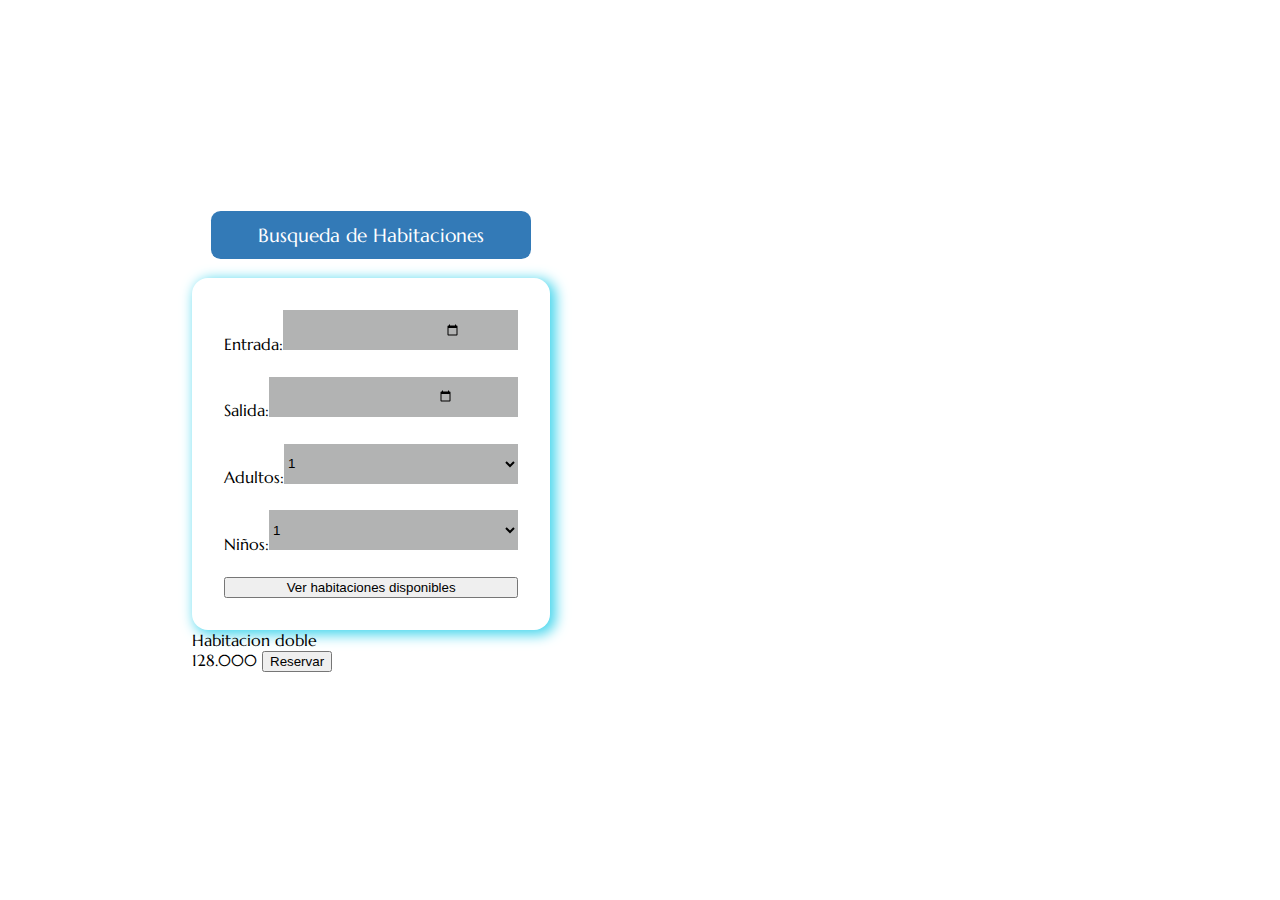
<file: busqueda.html>
<!DOCTYPE html>
<html lang="en">
<head>
    <meta charset="UTF-8">
    <meta http-equiv="X-UA-Compatible" content="IE=edge">
    <meta name="viewport" content="width=device-width, initial-scale=1.0">
    <link rel="stylesheet" href="css/busqueda.css">
    <title>Busqueda de Habitaciones</title>

</head>
<body>
    <div class="container">
        <section class="busqueda">
            <div class="title-container">
                <span class="title">Busqueda de Habitaciones</span>
            </div>
            

            <div class="form-container">
                <form action="">
                    <div class="form">
                        <div class="form-row">
                            <label for="">Entrada: </label>
                            <input type="date" name="" id="" class="active">
                        </div>
                        
                        <div class="form-row">
                            <label for="">Salida: </label>
                            <input type="date" name="" id="" class="active">
                        </div>
                        

                        <div class="form-row">
                            <label for="">Adultos: </label>
                            <select name="" id="">
                                <option value="">1</option>
                                <option value="">2</option>
                                <option value="">3</option>
                            </select>
                        </div>
                        
                        <div class="form-row">
                            <label for="">Niños: </label>
                            <select name="" id="">
                                <option value="">1</option>
                                <option value="">2</option>
                                <option value="">3</option>
                                <option value="">4</option>
                            </select>
                        </div>
                        


                        <button>Ver habitaciones disponibles</button>
                    </div>
                    

                </form>
            </div>
        </section>
        <section class="cards">
            <div class="cards-container">
                <div class="card">
                    <div class="encabezado">
                        <span class="tipo">Habitacion doble</span>
                    </div>
                    <div class="precio">
                        <span>128.000</span>
                        <button>Reservar</button>
                    </div>
                </div>
            </div>
        </section>
    </div>
</body>
</html>
</file>
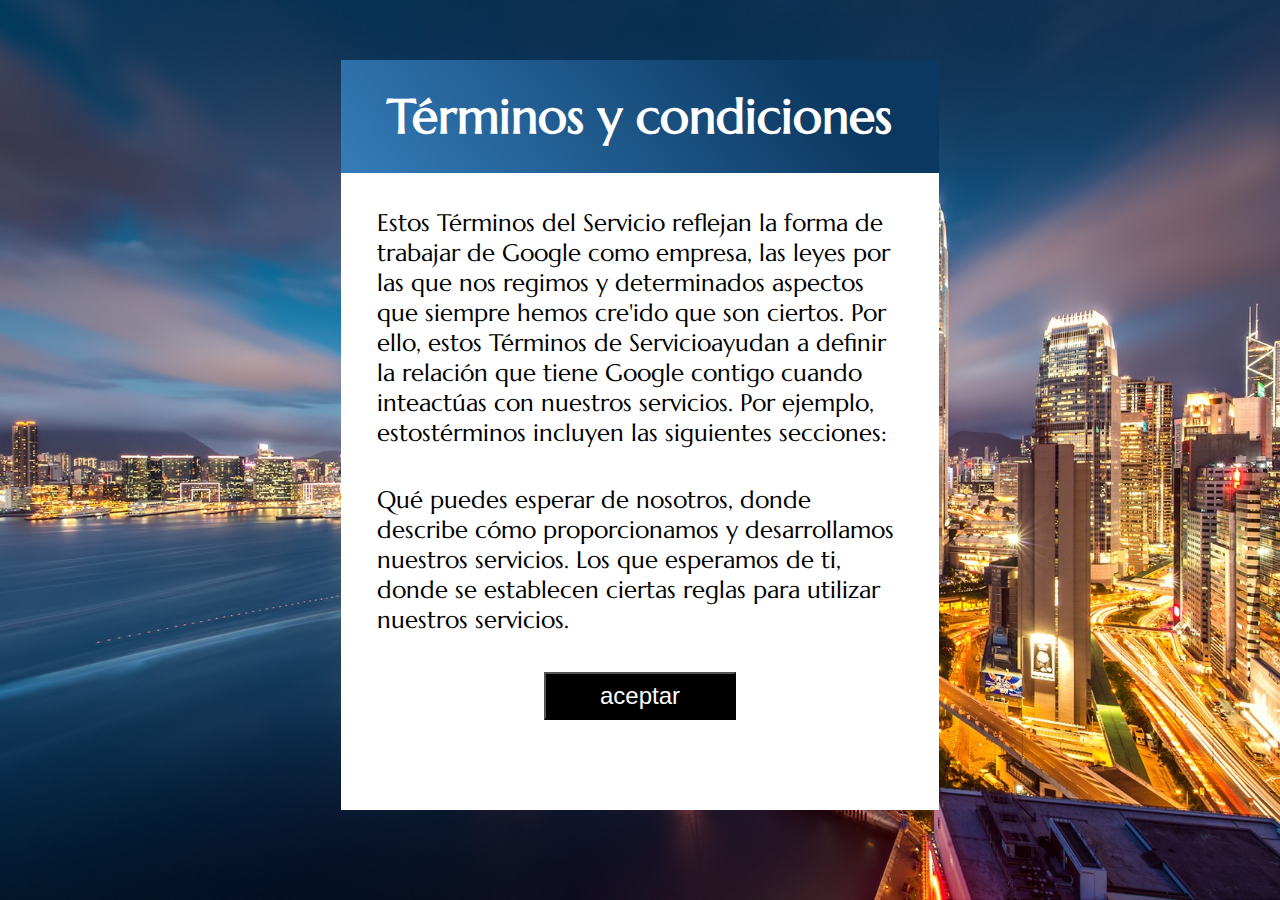
<file: condicion.html>
<!DOCTYPE html>
<html lang="en">
<head>
      <meta charset="UTF-8">
      <meta http-equiv="X-UA-Compatible" content="IE=edge">
      <meta name="viewport" content="width=device-width, initial-scale=1.0">     
      <link rel="stylesheet" href="css/condicion.css">
      <title>Términos y condiciones</title>
</head>
<body>
      <section id="grid-container">
            <div class="terminos">
                  <div class="tittle">
                        <h1>Términos y condiciones</h1>
                  </div>
                  <div class="text">
                        <p id="parrafo1">Estos Términos del Servicio reflejan
                              la forma de trabajar de Google como empresa, 
                              las leyes por las que nos regimos y determinados
                              aspectos que siempre hemos cre'ido que son
                              ciertos. Por ello, estos Términos de Servicioayudan
                              a definir la relación que tiene Google contigo cuando 
                              inteactúas con nuestros servicios. Por ejemplo, estostérminos incluyen las siguientes secciones:

                        </p>
                        <p id="parrafo2">
                              Qué puedes esperar de nosotros, donde describe cómo proporcionamos y
                              desarrollamos nuestros servicios.
                              Los que esperamos de ti, donde se establecen
                              
                              ciertas reglas para utilizar nuestros servicios.
                        </p>
                        <div class="aceptar">
                              <button> <a href="registro.html">aceptar </a> </button>
                        </div>
                  </div>
                  
            </div>
            

      </section>
      
</body>
</html>
</file>
<file: css/busqueda.css>
@import url('https://fonts.googleapis.com/css2?family=Marcellus&family=Roboto:ital,wght@0,100;0,300;0,400;0,500;0,700;0,900;1,100;1,300;1,400;1,500;1,700;1,900&display=swap');
:root{
  --azulclaro: #48D6ED;
  --azuloscuro: #337AB7;
  --azulnegro: #303342;
  --negro: #333333;
  --negro2: #000;
  --gris: #B2B3B3;
  --fondo: #FFFEFC;
  --verdeazul: #157A8A;
  --Magenta: #9C2759;
  --blanco: #fff;
  --degradado: linear-gradient(49.54deg, #337AB7 2.89%, #0B3860 80.34%);
}
 
*{
    margin:0;
}
body{
    font-family: 'Marcellus', serif;
    font-size: 16px;
}
 
  h1,h2,h3,h4,h5{
    font-family: 'Marcellus', serif;
}

.container{
    margin: 15%;
}


.busqueda{
    display: flex;
    flex-direction: column;
}
.title-container{
    display: flex;
    justify-content: center;
    align-items: center;
    width: 40%;
}

.title{
    display: flex;
    background: var(--azuloscuro);
    width: 100%;
    height: 2.5em;
    text-align: center;
    justify-content: center;
    align-items: center;
    color: white;
    font-size: 1.2em;
    margin: 1em;
    border-radius: .5em;
}
form{
    width: 100%;
}

.form-container{
    display: flex;
    width: 40%;
    box-shadow: 4px 3px 13px 2px rgba(72,214,237,1);
-webkit-box-shadow: 4px 3px 13px 2px rgba(72,214,237,1);
-moz-box-shadow: 4px 3px 13px 2px rgba(72,214,237,1);
border-radius: 1em;

}

.form-container .form{
    display: flex;
    flex-direction: column;
    width: auto;
    margin: 2em;
}

.form .form-row{
    display: flex;
    justify-content: space-between;
    width: 100%;
    align-items: center;
   
}

.form-row input{
    height: 3em;
    width: 20em;
    margin-bottom: 2em;
    display: flex;
    justify-content: center;
    align-items: center;

    border: none;
    background: var(--gris);
}
.form-row input[type=date]{
    color: transparent;
}


.form-row input[type=date]:focus{
    color:black;
    font-size: 1em;
}

.form-row select{
    
   width: 20.2em;
   height: 3em;
   display: flex;
    justify-content: center;
    align-items: center;
    margin-bottom: 2em;
    border: none;
    background: var(--gris);
   
}
</file>
<file: css/condicion.css>
@import url('https://fonts.googleapis.com/css2?family=Marcellus&family=Roboto:ital,wght@0,100;0,300;0,400;0,500;0,700;0,900;1,100;1,300;1,400;1,500;1,700;1,900&display=swap');
:root{
  --azulclaro: #48D6ED;
  --azuloscuro: #337AB7;
  --azulnegro: #303342;
  --negro: #333333;
  --negro2: #000;
  --gris: #B2B3B3;
  --fondo: #FFFEFC;
  --verdeazul: #157A8A;
  --Magenta: #9C2759;
  --blanco: #fff;
  --degradado: linear-gradient(49.54deg, #337AB7 2.89%, #0B3860 80.34%);
}
 
*{
    margin:0;
}
body{
    font-family: 'Marcellus', serif;
    font-size: 16px;
}
 
  h1,h2,h3,h4,h5{
    font-family: 'Marcellus', serif;
}#grid-container{
      background: url(/img//ciudad_fondo.jfif);
      background-size: cover;
      height: 100vh;
      display: grid;
      grid-template-rows: repeat(60, 1fr);
      grid-template-columns: repeat(60, 1fr);
}.terminos{
      background-color: var(--blanco);
      grid-column: 17/45 ;
      grid-row: 5/ 55;
      height: 100%;
}.tittle{
      display: flex;
      justify-content: center;
      align-items: center;
      background: linear-gradient(49.54deg, #337AB7 2.89%, #0B3860 80.34%);;
      height: 15%;
      font-size: 1.5em;
      color: var(--blanco);
}.text{
      display: flex;
      flex-direction: column;
      padding: 6%;  
      font-size: 1.5em;
      height: 70%;
}#parrafo1{
      margin-bottom: 7%;
}.aceptar button{
      color: white;
      background-color: var(--negro2);
      font-size: 1em;
      width: 8em;
      height: 2em;     
}.aceptar{
      margin-top: 7%;
      display: flex;
      justify-content: center;

}a{
      text-decoration: none;
      color: white;
}
/*movil*/
@media screen and (min-width: 320px) and (max-width: 540px) {
      .terminos{
            background-color: var(--blanco);
            grid-column: 6/58;
            grid-row: 4/ 53;
            height: 100%;
      }.tittle{
            font-size: 1em;
      }.text{
            font-size: 1.1em;
      }
      
}
/*tablet*/
@media screen and (min-width: 541px) and (max-width: 780px) {
      .terminos{
            background-color: var(--blanco);
            grid-column: 6/58;
            grid-row: 4/ 50;
            height: 100%;
      }.tittle{
            font-size: 1em;
      }.text{
            font-size: 1.3em;
      }
}
@media screen and (min-width: 781px) and (max-width: 1160px) {
      .terminos{
            background-color: var(--blanco);
            grid-column: 6/58;
            grid-row: 4/ 52;
            height: 100%;
      }.tittle{
            font-size: 1em;
      }.text{
            font-size: 1.5em;
      }
}
</file>
